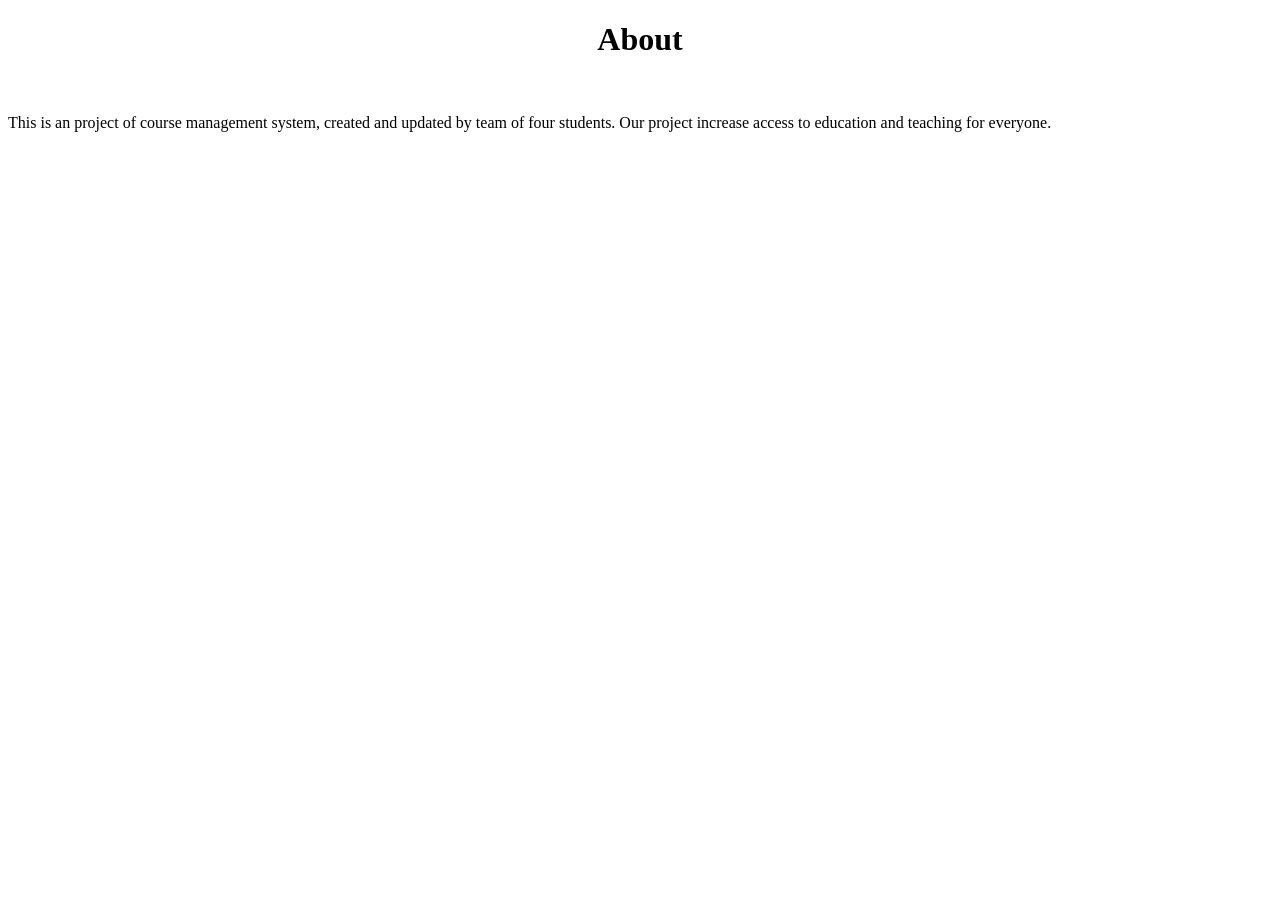
<file: src/main/resources/templates/about.html>
<!DOCTYPE html>
<html lang="en" xmlns:th="http://www.thymeleaf.org">
<head>
    <meta charset="utf-8">
    <title>Main page</title>

    <div th:replace="fragments/header :: header-css"/>
    <link rel="stylesheet" type="text/css" th:href="@{/css/aboutPage.css}">
</head>
<body>
    <div th:replace="fragments/header :: header"/>

    <div class="content">
        <h1 align="center">About</h1>
        <div class="logo">
            <img th:src="@{/img/secret-squirrel.jpg}" class="logo_img">
        </div>
        <div class="aboutText">
            <p>
                This is an project of course management system, created and updated by team of four students.
                Our project increase access to education and teaching for everyone.
            </p>
        </div>
    </div>
</body>
</html>
</file>
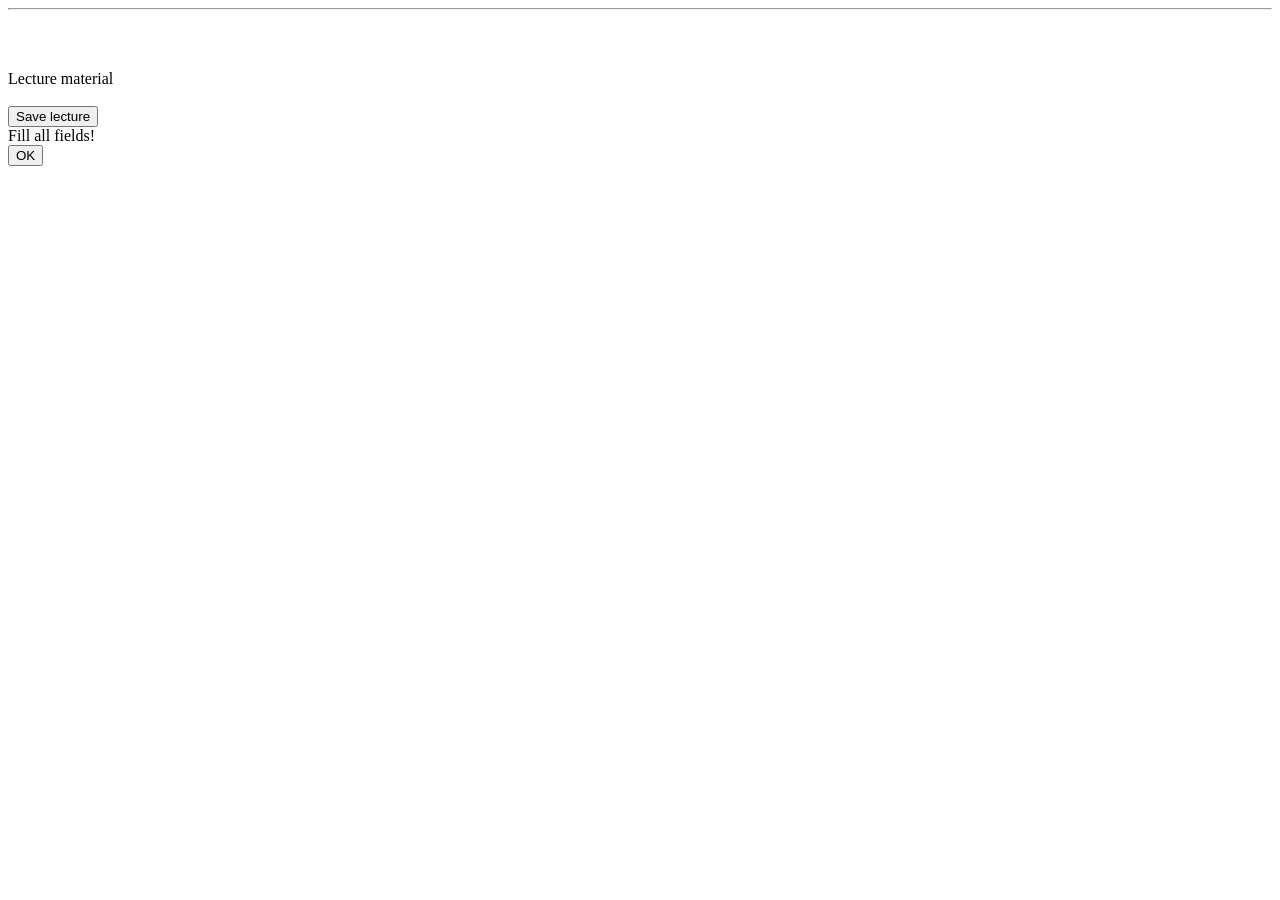
<file: src/main/resources/templates/addlesson.html>
<!DOCTYPE html>
<html lang="en" xmlns:th="http://www.thymeleaf.org">
<head>
    <meta charset="UTF-8">
    <title>Add course</title>
    <div th:replace="fragments/header :: header-css"/>
    <link rel="stylesheet" type="text/css" th:href="@{css/addlesson.css}">
    <script th:src="@{js/addlesson.js}"></script>
</head>
<body>
<div th:replace="fragments/header :: header"/>
<div class="main_layer">
    <div class="title" id="course_title" th:text="${course.getCourseName()}"></div>
    <hr>
    <div class = "rightcol" id="rightcol_id">
        <div class="edit_input_title" id="edit_input_title_id" contenteditable="true" data-placeholder="Enter lecture title..." spellcheck="true"
             data-medium-editor-element="true" role="textbox"></div>
        <div class="edit_description" id = "edit_description_id" name="editable_desc" contenteditable="true" data-placeholder="Enter description..." spellcheck="true"
             data-medium-editor-element="true" role="textbox" aria-multiline="true"></div>
        <div class="material_title" data-medium-editor-element="true">Lecture material</div>
        <div class="edit_input_text" id = "edit_input_text" name="editable_input" contenteditable="true" data-placeholder="Enter text..." spellcheck="true"
             data-medium-editor-element="true" role="textbox" aria-multiline="true"></div>
        <button class="button" id="button_main" onclick="save_lecture();">Save lecture</button>
    </div>
</div>
<form method="post" id="data_send" th:action="@{/postlesson}">
    <input type="hidden" id="course_title_form" name="courseId" th:attr="value=${course.getId()}">
    <input type="hidden" id="lecture_title_form" name="lessName" value="">
    <input type="hidden" id="description_form" name="description" value="">
    <input type="hidden" id="text_form" name="material" value="">
</form>

<div class="popupcont" id="popupcont">
    <div class="popup" id="popup">
        <div class="operstatus">Fill all fields!</div>
        <button class="close" onclick="closePopUp()">OK</button>
    </div>
</div>


<!--<div th:if="${ans.getQuestion() == quest.getId()}">
    <script type="text/javascript">
        openPopUp();
    </script>
</div>>
meow
-->


</body>
</html>
</file>
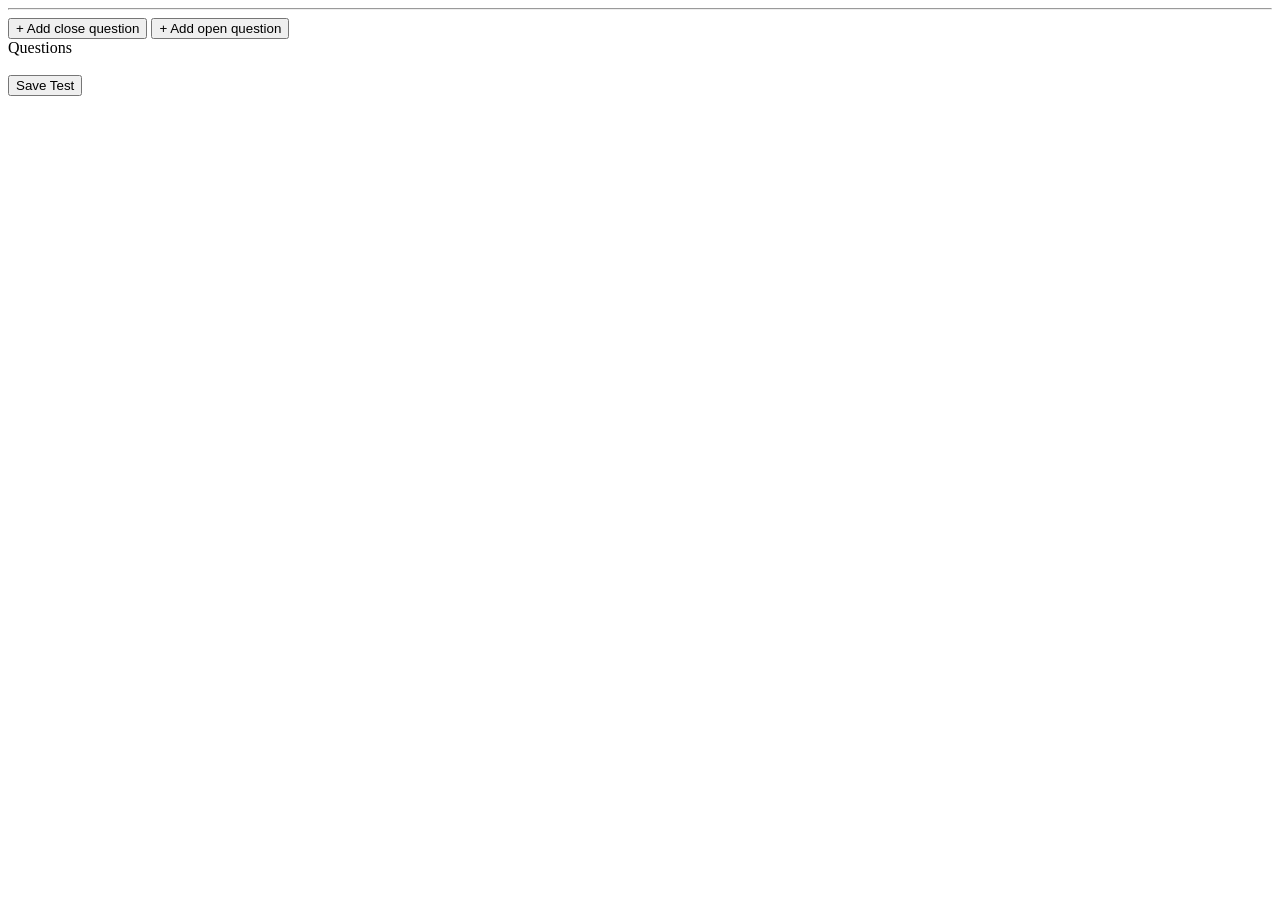
<file: src/main/resources/templates/addtest.html>
<!DOCTYPE html>
<html lang="en" xmlns:th="http://www.thymeleaf.org">
<head>
    <div th:replace="fragments/header :: header-css"/>
    <link rel="stylesheet" type="text/css" th:href="@{css/addtest.css}">
    <script th:src="@{js/addtest.js}"></script>
    <meta charset="UTF-8">
    <title>Title</title>
</head>
<body>
    <div th:replace="fragments/header :: header"/>

    <div class="main_layer">
        <input name="q_num" id="q_num" type="text" style="display:none;" value="0">
        <div class="title" id="course_title" th:text="${course.getCourseName()}"></div>
        <hr>

        <div class="leftcol">
            <button class="button_main" id="button_close" onclick="add_close();">+ Add close question</button>
            <button class="button_main" id="button_open" onclick="add_open();">+ Add open question</button>
        </div>
        <form class = "rightcol" id="rightcol_id" th:action="@{/posttest}">
            <div class="material_title" data-medium-editor-element="true">Questions</div>
            <br>
            <!--<input type="text" name="isExam" id="is_exam" th:value="${isExam}" style="display:none;"/>-->
            <input type="text" name="courseId" id="course_id" th:value="${course.getId()}" style="display:none;"/>
            <input type="text" name="lessonId" id="lesson_id" th:value="${lesson == null ? 'null' : lesson.getId()}" style="display:none;"/>
            <input type="text" name="questCount" id="quest_count_id" style="display:none;"/>
            <div id="questContent"></div>
            <div class="testButtons">
                <button class="button_main" onclick="save_test();">Save Test</button>
                <!--<button class="button_main" onclick="cancel_test();">Cancel</button>-->
            </div>
        </form>
        <form th:action="@{/course}" id="cancelForm">
            <input type="hidden" name="courseId" th:value="${course.getId()}">
        </form>
    </div>
</body>
</html>


<!-- <div class="edit_test" id="edit_test_id" name="test">
            <label class="lbl">Number of answers (2-10):</label>
            <input type="number" id="number_id" value="2" min="2" max="10" onchange="add_answers(this);"/>
            <label class="lbl">Mark for question:</label>
            <input type="number" id="mark_id" value="1" min="0"/>
            <div class="question" id = "question_id" contenteditable="true" data-placeholder="Enter question..."
                 spellcheck="true" data-medium-editor-element="true" role="textbox" aria-multiline="true"></div>
            <div class="answer" id = "answer_id" contenteditable="true" data-placeholder="Enter answer..."
                 spellcheck="true" data-medium-editor-element="true" role="textbox" aria-multiline="true"></div>
            <label class="lbl">Mark for answer:</label>
            <input type="number" id="mark_id" value="0" min="0"/>
            <div class="answer" id = "answer_id" contenteditable="true" data-placeholder="Enter answer..."
                 spellcheck="true" data-medium-editor-element="true" role="textbox" aria-multiline="true"></div>
            <label class="lbl">Mark for answer:</label>
            <input type="number" id="mark_id" value="1" min="0"/>
            <label class="lbl">Mark for question:</label>
            <input type="number" id="number_id" value="1" min="1"/>
        </div>

        <div class="edit_open" id = "edit_open_id">
            <div class="question" id = "question_id" contenteditable="true" data-placeholder="Enter open question..."
                 spellcheck="true" data-medium-editor-element="true" role="textbox" aria-multiline="true"></div>
            <label class="lbl">Mark for question:</label>
            <input type="number" id="mark_id" value="1" min="1"/>
        </div>
-->
</file>
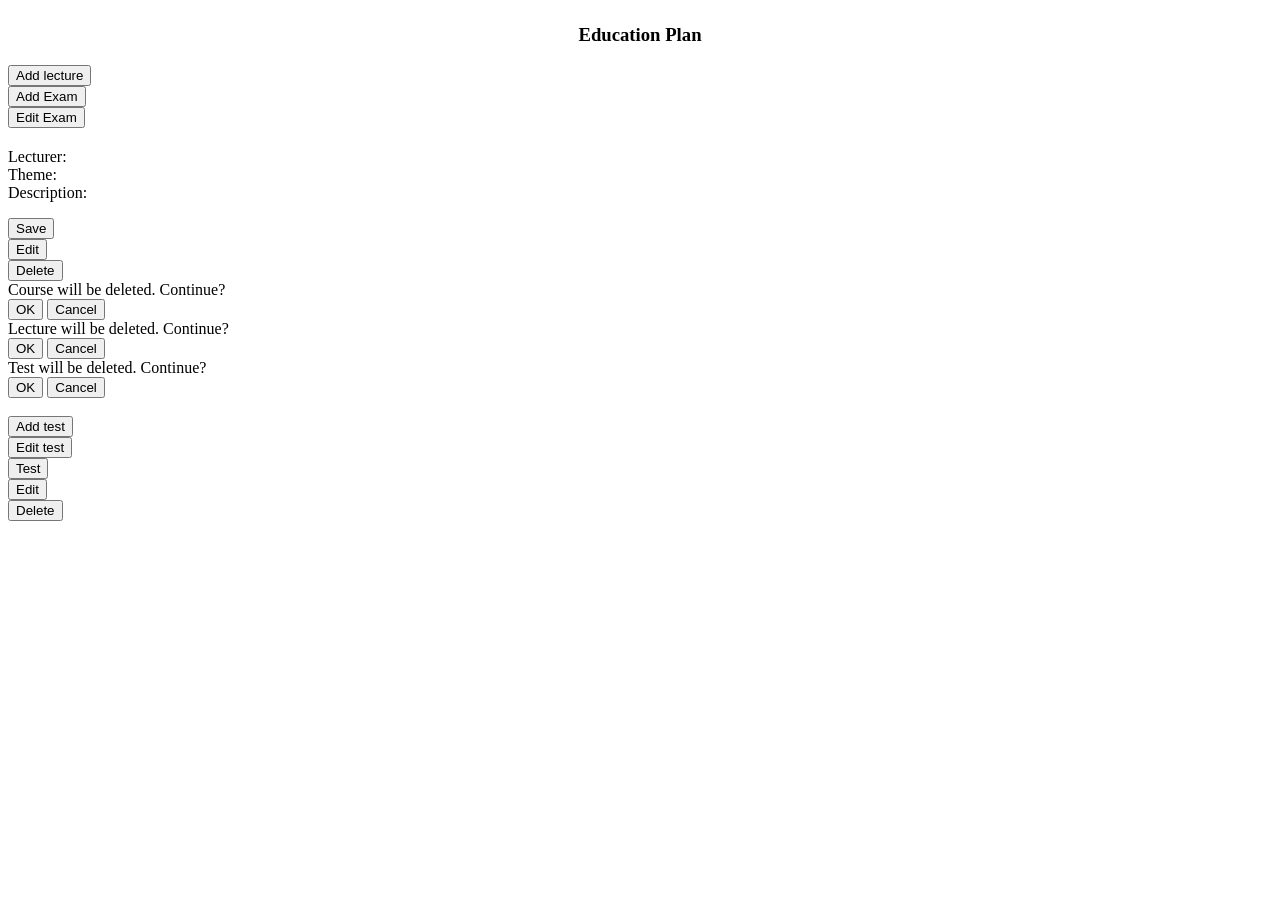
<file: src/main/resources/templates/course.html>
<!DOCTYPE html>
<html lang="en" xmlns:th="http://www.thymeleaf.org">
<head>
    <meta charset="UTF-8">
    <div th:replace="fragments/header :: header-css"/>
    <link rel="stylesheet" type="text/css" th:href="@{css/course.css}">
    <script th:src="@{/js/course.js}"></script>
    <title th:text="${course.getCourseName()}">Template title</title>
    <script th:src="@{js/course.js}"></script>
</head>
<body>
<div th:replace="fragments/header :: header"/>

<h2><p align="center" th:text="${'Course: '+ course.getCourseName()}"></p></h2>
<div class="content">
    <div class="leftCol">
        <div id="navig">
            <h3><p id="navTitle" align="center" >Education Plan</p></h3>
            <ul th:each="testlesson : ${testlessons}">
                <a th:href="${'lesson?lessonId='+ testlesson.getKey().getId()}" th:text="${'• ' + testlesson.getKey().getLessName()}"></a>
            </ul>
        </div>

        <div id="addLect" th:if="${isAuthor}">
            <form th:action="addlesson">
                <input type="hidden" name="courseId" th:value="${course.getId()}" >
                <button th:action="@{/addlesson(courseId=${course.getId()})}">Add lecture</button>
            </form>
        </div>
        <div id="addExam" th:if="${isAuthor}" th:switch="${exam}">
            <form th:case="null" th:action="addtest">
                <input type="hidden" name="courseId" th:value="${course.getId()}">
                <!--<input type="hidden" name="lessonId" th:value="${course.getId()}">
                <input type="hidden" name="isExam" th:value='true' >-->
                <button th:action="@{/addtest}">Add Exam</button>
            </form>
            <form th:case="*" th:action="@{/edittest}">
                <input type="hidden" name="courseId" th:value="${course.getId()}">
                <input type="hidden" name="testId" th:value="${exam.getId()}">
                <!--<input type="hidden" name="lessonId" th:value="${course.getId()}">
                <input type="hidden" name="isExam" th:value='true' >-->
                <button type="submit">Edit Exam</button>
            </form>
        </div>

    </div>

    <div class="rightCol">
        <div id="courseInfo">
            <h2 id="courseInfoTitle" th:attr="contenteditable=${(edit && isAuthor) ? 'true' : 'false'}" th:text="${course.getCourseName()}"></h2>
            <div class = blockRow id="lecturerBlock">
                <div id="lecturer">Lecturer:</div>
                <div id="lecturerOfCourse" th:text="${course.getLecturer()}"></div>
            </div>
            <div class = blockRow id="themeBlock">
                <div id="theme">Theme:</div>
                <div id="themeOfCourse" th:attr="contenteditable=${(edit && isAuthor) ? 'true' : 'false'}"
                     th:text="${course.getTheme()}"></div>
            </div>
            <div class = blockRow>
                <div id="desc">Description:</div>
                <div class= "ddesc" id="text">
                    <p id="courseDesc" th:attr="contenteditable=${(edit && isAuthor) ? 'true' : 'false'}"
                       th:text="${course.getDescription()}"></p>
                </div>
            </div>
            <div id="buttOfCourseInfo" th:if="${isAuthor}" th:switch="${edit}">

                <button th:case='true' onclick="updateCourse()">Save</button>
                <form id="data_send1" method="post" th:action="@{/editcourse}">
                    <input type="hidden" name="courseId" th:value="${course.getId()}">
                    <input hidden="true" id="courseTitle" name="courseTitle" value="">
                    <input hidden="true" id="courseTheme" name="theme" value="">
                    <input hidden="true" id="courseDescription" name="description" value="">
                </form>

                <form action="course" th:case='false'>
                    <input type="hidden" name="courseId" th:value="${course.getId()}">
                    <input type="hidden" name="edit" value='true'>
                    <button>Edit</button>
                </form>

                <form id="deleteCourseForm" method="post" th:action="@{/deletecourse}">
                    <input type="hidden" name="courseId" th:value="${course.getId()}">
                    <button type="button" name="button" onclick="openPopUpLessC()">Delete</button>
                </form>
            </div>
        </div>
        <div class="popupconfless" id="popupconflessc">
        <div class="popupless" id="popuplessc">
            <div class="operstatus">Course will be deleted. Continue?</div>
            <div class="popUpButtons">
                <button class="confirm" onclick="deleteCourse()">OK</button>
                <button class="cancel" onclick="closePopUpLessC()">Cancel</button>
            </div>
        </div>
    </div>
        <div class="popupconfless" id="popupconflessl">
            <div class="popupless" id="popuplessl">
                <input type="hidden" id="deleteLess" value="">
                <div class="operstatus">Lecture will be deleted. Continue?</div>
                <div class="popUpButtons">
                    <button class="confirm" onclick="deleteLesson()">OK</button>
                    <button class="cancel" onclick="closePopUpLessL()">Cancel</button>
                </div>
            </div>
        </div>
        <div class="popupconfless" id="popupconflesst">
            <div class="popupless" id="popuplesst">
                <div class="operstatus">Test will be deleted. Continue?</div>
                <div class="popUpButtons">
                    <button class="confirm" onclick="deleteTest()">OK</button>
                    <button class="cancel" onclick="closePopUpLessT()">Cancel</button>
                </div>
            </div>
        </div>

        <div id="lectureInfo" th:each="testlesson : ${testlessons}">
            <div id="lectureHead">
                <div th:switch="${isAuthor}">
                    <h3 id="lectureInfoTitle">
                        <a th:case="true" class="lecture_link" th:text="${testlesson.getKey().getLessName()}" th:href="@{/lesson(lessonId=${testlesson.getKey().getId()})}"></a>
                        <a th:case="false" class="lecture_link" th:text="${testlesson.getKey().getLessName()}" th:href="@{/lesson(lessonId=${testlesson.getKey().getId()})}"></a>
                    </h3>
                </div>
            </div>
            <div id="text">
                <p id="lorem" th:text="${testlesson.getKey().getDescription()}"></p>
            </div>
            <div id="bottom">
                <form th:if="${(testlesson.getValue() == null) && (isAuthor)}" th:action="@{/addtest}">
                    <input type="hidden" name="courseId" th:value="${course.getId()}" >
                    <input type="hidden" name="lessonId" th:value="${testlesson.getKey().getId()}">
                    <input type="hidden" name="isExam" th:value="0">
                    <button class="buttontest">Add test</button>
                </form>

                <form th:if="${(testlesson.getValue() != null) && (isAuthor)}" th:action="@{/edittest}">
                    <input type="hidden" name="courseId" th:value="${course.getId()}">
                    <input type="hidden" name="testId" th:value="${testlesson.getValue().getId()}">
                    <button class="buttontest">Edit test</button>
                </form>

                <form th:if="${(testlesson.getValue() != null) && (!isAuthor)}" th:action="@{/test}">
                    <input type="hidden" name="courseId" th:value="${course.getId()}">
                    <input type="hidden" name="lessonId" th:value="${testlesson.getKey().getId()}">
                    <input type="hidden" name="isExam" th:value="0">
                    <button class="buttontest">Test</button>
                </form>
                <!--<button th:case="true" type="button" id="buttontest" th:if="${!isAuthor}"
                         th:action="@{/passtest(course_id=${course.getId()}, test_id='null')}">Test
                 </button>
                <button th:case="" type="button" id="buttontest" th:if="${isAuthor}"
                        th:action="@{/edittest(course_id=${course.getId()}, test_id=${testlesson.getValue().getId()})}">Edit test
                </button>-->

                <div id="buttOfLectureInfo" th:if="${isAuthor}">
                    <input type="hidden" id="deleteLessId" th:value="${testlesson.getKey().getId()}">
                    <form th:action="@{/editlesson}">
                        <input type="hidden" name="courseId" th:value="${course.getId()}">
                        <input type="hidden" name="lessonId" th:value="${testlesson.getKey().getId()}">
                        <button id = "editB" name="button">Edit</button>
                    </form>

                    <button type="button" onclick="openPopUpLessL(this);" name="button">Delete</button>

                    <form th:id="${'deleteLessonForm' + testlesson.getKey().getId()}" method="post" th:action="@{/deletelesson}">
                        <input type="hidden" name="courseId" th:value="${course.getId()}">
                        <input type="hidden" name="lessonId" th:value="${testlesson.getKey().getId()}">
                    </form>
                </div>
            </div>
        </div>
    </div>
</div>

</body>
</html>
</file>
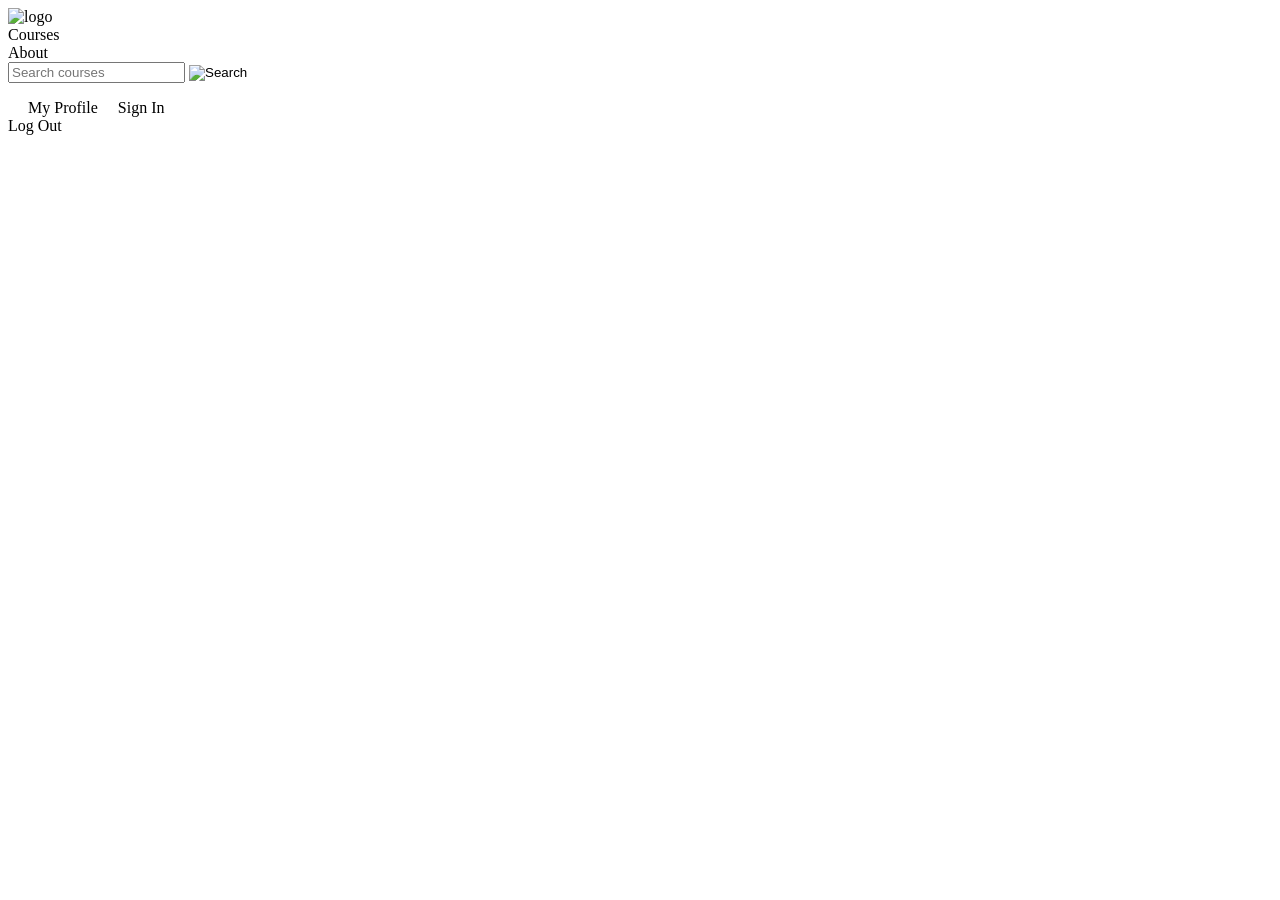
<file: src/main/resources/templates/fragments/header.html>
<html lang="en" xmlns:th="http://www.thymeleaf.org">
<head>
    <div th:fragment="header-css">
        <link rel="stylesheet"  type="text/css" th:href="@{/css/header.css}">
    </div>
</head>
<body>
    <div th:fragment="header">
        <header>
            <div class = "logo">
                <img th:src="@{/img/header/logo.png}" alt="logo">
            </div>
            <headercount>
                <div class="item"><a th:href="@{/}">Courses</a></div>
                <div class="item"><a th:href="@{/about}">About</a></div>

                <form class="header_form" th:action="@{/}" method="post">
                    <input type="search" class="input_header" name="courseName" placeholder="Search courses">
                    <input type="image" class="input_header" id = "buttonSearch" th:src="@{/img/header/loupe.png}" alt="Search">
                </form>
            </headercount>
            <div class="reg">
                <img id="user_icon" th:src="@{/img/header/user_icon.png}" alt="">
                <a class="header_name" th:if = "${#request.userPrincipal != null}" th:href="@{/profile}">&emsp;My Profile</a>
                <a class="header_name" th:if = "${#request.userPrincipal == null}" th:href="@{/login}">&emsp;Sign In</a>
            </div>
            <div class="log">
                <a th:if = "${#request.userPrincipal}" th:href="@{/logout}">Log Out</a>
            </div>
        </header>
    </div>
</body>
</html>
</file>
